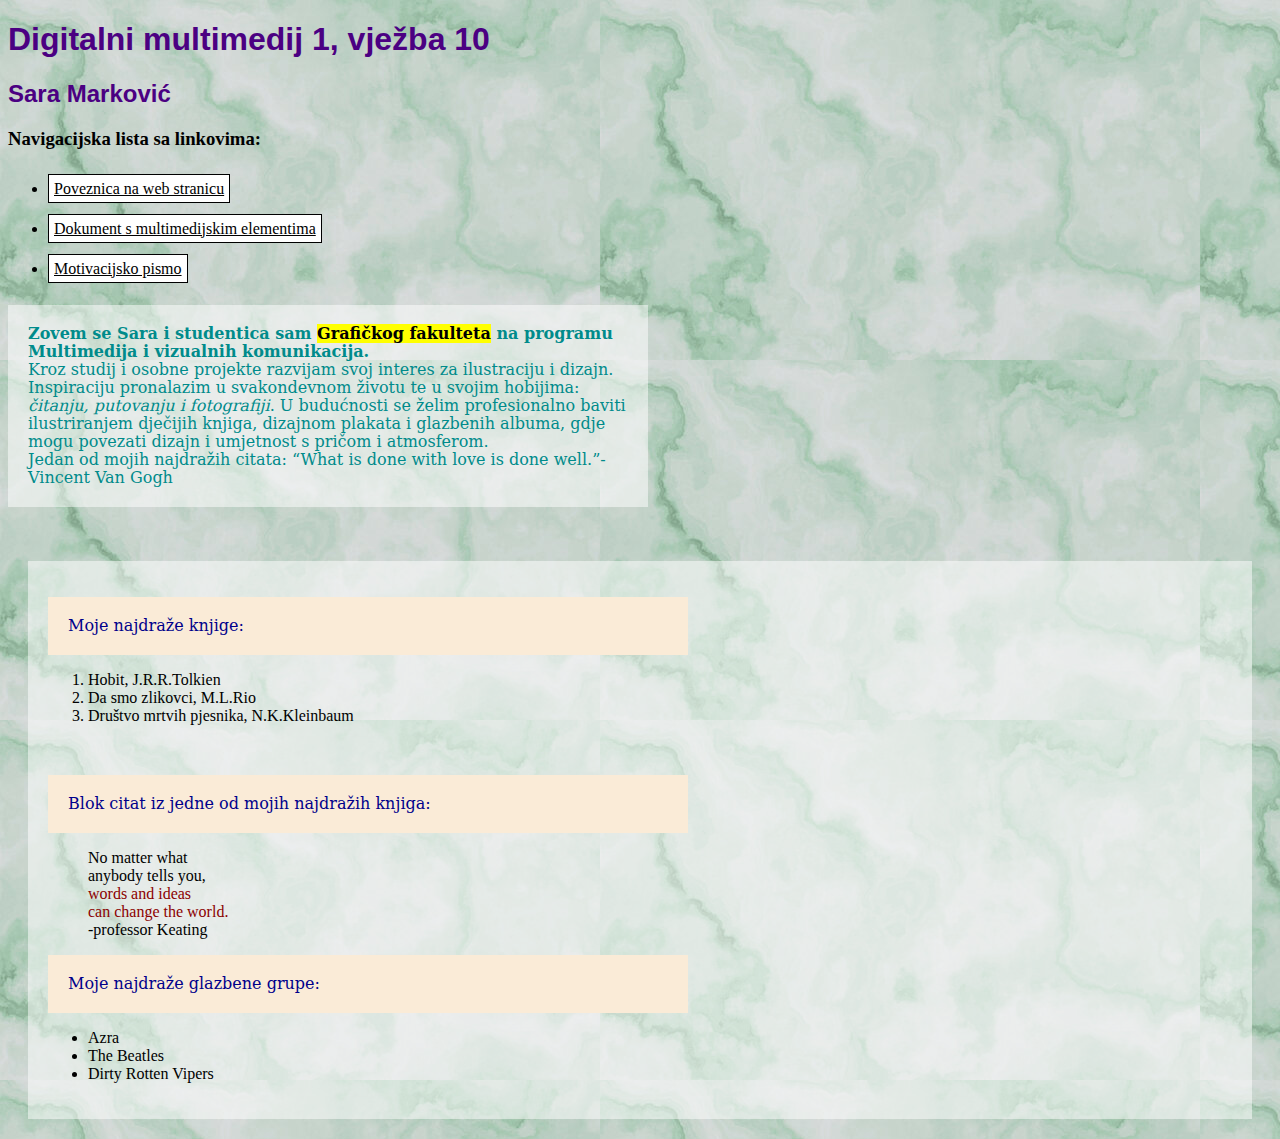
<file: index.html>
<!doctype html>
<html>
<head>
<meta charset="utf-8">
<title>moj html dokument</title>
	<link rel="stylesheet" href="stil.css"/>
</head>
<body class="pozadina">
<h1>Digitalni multimedij 1, vježba 10</h1>
<h2>Sara Marković</h2>
	<h3>Navigacijska lista sa linkovima:</h3>
	<nav>
		<ul>
			<li><a href="https://www.lipsum.com">Poveznica na web stranicu</a></li>
			<li><a href="vjezba1.html">Dokument s multimedijskim elementima </a><br>
		  </li>
			<li><a href="dokumenti/Marković_Sara_Motivacijsko_pismo.pdf">Motivacijsko pismo</a></li>
		</ul>
	</nav>
<p class="paragraf_2"><b>Zovem se Sara i studentica sam <mark>Grafičkog fakulteta</mark> na programu Multimedija i vizualnih komunikacija. </b><br>
		Kroz studij i osobne projekte razvijam svoj interes za ilustraciju i dizajn. Inspiraciju pronalazim u svakondevnom životu te u svojim hobijima: <i>čitanju, putovanju i fotografiji</i>. U budućnosti se želim profesionalno baviti ilustriranjem dječijih knjiga, dizajnom plakata i glazbenih albuma, gdje mogu povezati dizajn i umjetnost s pričom i atmosferom. <br>
	Jedan od mojih najdražih citata: <q>What is done with love is done well.</q>-Vincent Van Gogh</p><br>
<div class="novi_blok">
<p>Moje najdraže knjige:</p>
	<ol>
		<li>Hobit, J.R.R.Tolkien</li>
		<li>Da smo zlikovci, M.L.Rio</li>
		<li>Društvo mrtvih pjesnika, N.K.Kleinbaum</li>
	</ol><br>
<p>Blok citat iz jedne od mojih najdražih knjiga:
	<blockquote>No matter what<br> 
		        anybody tells you,<br>
		        <span>words and ideas<br>
		        can change the world.</span><br>
		        -professor Keating
	</blockquote>
	<p>Moje najdraže glazbene grupe:</p>
	<ul>
		<li>Azra</li>
		<li>The Beatles</li>
		<li>Dirty Rotten Vipers</li>
	</ul>
	
	
	
	
</body>
</html>
</file>
<file: stil.css>
@charset "utf-8";
/* CSS Document */
p{
	color: darkblue;
	font-family: Constantia, "Lucida Bright", "DejaVu Serif", Georgia, "serif";
	font-size: 16px;
	line-height: 18px;
	width:600px;
	background-color: antiquewhite;
	padding: 20px;
}
.paragraf_2{color:darkcyan; background-color: rgba(255,255,255,0.5);}
.novi_blok{
	background-color: rgba(255,255,255,0.5);
	padding: 20px;
	margin: 20px;
	width: 50
}
h1, h2{
	font-family: Gotham, "Helvetica Neue", Helvetica, Arial, "sans-serif";
	color:indigo;
	
}
span{color: darkred;
}
.pozadina{
	background-image: url("../slike/pozadina 6.jpg")
}
.drugapozadina{
	background-color: #809D7F;
}
a:link {
	color: black;
	background-color: white;
	padding: 5px;
	line-height: 40px;
	border: 1px solid #000000;
}
a:hover{
	background-color: darkgray;
}
img{ height: 200px;
}
</file>
